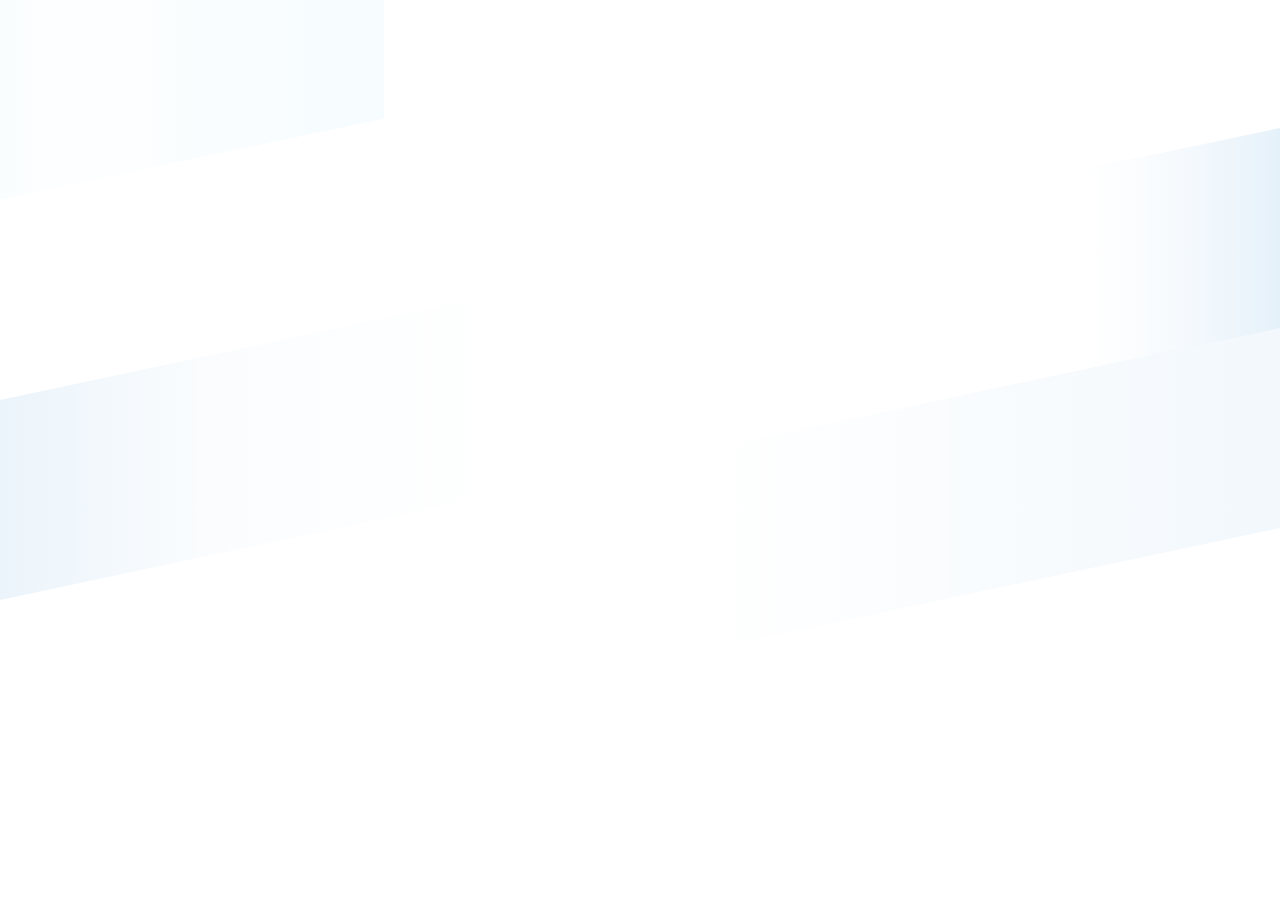
<file: index.html>
<!DOCTYPE html><html lang="en" prefix="og: http://ogp.me/ns#"><head><meta charSet="utf-8"/><meta http-equiv="x-ua-compatible" content="ie=edge"/><meta name="viewport" content="width=device-width, initial-scale=1, shrink-to-fit=no"/><meta name="generator" content="Gatsby 2.0.50"/><title data-react-helmet="true" itemProp="name" lang="en">Willyan Geraldo | UI/UX &amp; Front-End Designer</title><link data-react-helmet="true" rel="icon" type="image/png" href="[data-uri]"/><link data-react-helmet="true" rel="apple-touch-icon" sizes="57x57" href="[data-uri]"/><link data-react-helmet="true" rel="apple-touch-icon" sizes="60x60" href="[data-uri]"/><link data-react-helmet="true" rel="apple-touch-icon" sizes="72x72" href="[data-uri]"/><link data-react-helmet="true" rel="apple-touch-icon" sizes="76x76" href="[data-uri]"/><link data-react-helmet="true" rel="apple-touch-icon" sizes="114x114" href="[data-uri]"/><link data-react-helmet="true" rel="apple-touch-icon" sizes="120x120" href="[data-uri]"/><link data-react-helmet="true" rel="apple-touch-icon" sizes="144x144" href="[data-uri]"/><link data-react-helmet="true" rel="apple-touch-icon" sizes="152x152" href="[data-uri]"/><link data-react-helmet="true" rel="apple-touch-icon" sizes="180x180" href="[data-uri]"/><link data-react-helmet="true" rel="icon" type="image/png" sizes="192x192" href="[data-uri]"/><link data-react-helmet="true" rel="icon" type="image/png" sizes="32x32" href="[data-uri]"/><link data-react-helmet="true" rel="icon" type="image/png" sizes="96x96" href="[data-uri]"/><link data-react-helmet="true" rel="icon" type="image/png" sizes="16x16" href="[data-uri]"/><meta data-react-helmet="true" name="description" content="Designer focuses on thoughtful and purposeful digital design, always seeking to solve tough customer problems through appealing design, clear communication, and clever technology. Enjoy work with teams to produce amazing visual solutions to customer-centric design problems. Currently working in Vancouver at fintech company as a Designer"/><meta data-react-helmet="true" name="keywords" content="Willyan Geraldo, Willyan, UI, UX, user experience, user interface, interactive designer, Product desiner , front-end, web designer, javascript, vancouver"/><meta data-react-helmet="true" name="google-site-verification" content="addNumberlateon"/><meta data-react-helmet="true" property="og:title" content="Willyan Geraldo | UI/UX &amp; Front-End Designer"/><meta data-react-helmet="true" property="og:description" content="Designer focuses on thoughtful and purposeful digital design, always seeking to solve tough customer problems through appealing design, clear communication, and clever technology. Enjoy work with teams to produce amazing visual solutions to customer-centric design problems. Currently working in Vancouver at fintech company as a Designer"/><meta data-react-helmet="true" property="og:type" content="website"/><meta data-react-helmet="true" property="og:url" content="https://willyan.co"/><meta data-react-helmet="true" property="og:site_name" content="Willyan Geraldo | UI/UX &amp; Front-End Designer"/><meta data-react-helmet="true" property="og:image" content="https://willyan.co"/><meta data-react-helmet="true" property="og:image:width" content="1200"/><meta data-react-helmet="true" property="og:image:height" content="630"/><meta data-react-helmet="true" property="og:image:type" content="image/png"/><meta data-react-helmet="true" property="og:locale" content="en_US"/><meta data-react-helmet="true" itemProp="name" content="Willyan Geraldo | UI/UX &amp; Front-End Designer"/><meta data-react-helmet="true" itemProp="description" content="Designer focuses on thoughtful and purposeful digital design, always seeking to solve tough customer problems through appealing design, clear communication, and clever technology. Enjoy work with teams to produce amazing visual solutions to customer-centric design problems. Currently working in Vancouver at fintech company as a Designer"/><meta data-react-helmet="true" itemProp="image" content="https://willyan.co"/><meta data-react-helmet="true" name="twitter:card" content="summary_large_image"/><meta data-react-helmet="true" name="twitter:url" content="https://willyan.co"/><meta data-react-helmet="true" name="twitter:site" content="@willyanfx"/><meta data-react-helmet="true" name="twitter:creator" content="@willyanfx"/><meta data-react-helmet="true" name="twitter:title" content="Willyan Geraldo | UI/UX &amp; Front-End Designer"/><meta data-react-helmet="true" name="twitter:description" content="Designer focuses on thoughtful and purposeful digital design, always seeking to solve tough customer problems through appealing design, clear communication, and clever technology. Enjoy work with teams to produce amazing visual solutions to customer-centric design problems. Currently working in Vancouver at fintech company as a Designer"/><meta data-react-helmet="true" name="twitter:image:src" content="https://willyan.co"/><meta data-react-helmet="true" name="twitter:image:alt" content="Willyan Geraldo | UI/UX &amp; Front-End Designer"/><meta data-react-helmet="true" name="msapplication-TileColor"/><meta data-react-helmet="true" name="msapplication-TileImage" content="[data-uri]"/><meta data-react-helmet="true" name="theme-color"/><style data-styled-components="jhbZuS bfkxwB dmmYUj bjIPSP fsEEJw jtSQtU dNOVxT iRNzhi fifNZS ckUVXa jokcgM">
/* sc-component-id: sc-global-2113038775 */
@font-face{font-family:'SFProText';src:url(/static/SF-Pro-Text-Regular-889036a2b39fca3874479106e080200e.otf) format('woff2'), url(/static/SFProText-Regular-5dc00960a8b3beeca771a1b321bb3045.woff) format('woff'), url(/static/SFProText-Regular-ea57e0931ee301b2789bf36088565f2a.woff2) format('openfont');font-weight:400;font-style:normal;font-display:auto;} @font-face{font-family:'SFProText';src:url(/static/SF-Pro-Text-Medium-4e1c36367ecb3fa034dca8b731c6abf8.otf) format('woff2'), url(/static/SFProText-Medium-18c807dc98174f0a7225d1f9b0d8e723.woff) format('woff'), url(/static/SFProText-Medium-4521a2cfa641159405498699b1bd1048.woff2) format('openfont');font-weight:400;font-style:normal;font-display:auto;} @font-face{font-family:'RBNo31L';src:url(/static/RBNo3.1-Light-d862ceabb876997b799f74c959fede58.woff2) format('woff2'), url(/static/RBNo3.1-Light-e741c7e5d017e7dab6bc30fb8e5b6e59.woff) format('woff'), url(/static/RBNo3.1-Light-8a109788335fc176f63e82f3e9ba4798.otf) format('openfont');font-weight:300;font-style:normal;font-display:auto;} html{box-sizing:border-box;width:100%;} *,*:before,*:after{box-sizing:inherit;} body{margin:0;width:100%;min-height:100%;overflow-x:hidden;-moz-osx-font-smoothing:grayscale;-webkit-font-smoothing:antialiased;background-color:#fff;color:#435a6f;line-height:1.25;font-family:"SF Pro Text",San Francisco,-apple-system,system-ui,BlinkMacSystemFont,Roboto,Helvetica Neue,Segoe UI,Arial,sans-serif;font-size:20px;} @media (max-width:30em){body{font-size:18px;}} body.hidden{overflow:hidden;} body.blur{overflow:hidden;} body.blur #root > .container > *{-webkit-filter:blur(5px) brightness(0.7);filter:blur(5px) brightness(0.7);-webkit-transition:all 0.25s cubic-bezier(0.645,0.045,0.355,1);transition:all 0.25s cubic-bezier(0.645,0.045,0.355,1);pointer-events:none;-webkit-user-select:none;-moz-user-select:none;-ms-user-select:none;user-select:none;} ::selection{background-color:rgba(41,61,90,0.99);} h1,h3,h4,h5{font-weight:600;color:#000;margin:0 0 10px 0;font-family:"SF Pro Text",San Francisco,-apple-system,system-ui,BlinkMacSystemFont,Roboto,Helvetica Neue,Segoe UI,Arial,sans-serif;} h2{font-family:"RBNo3.1","SF Pro Text",-apple-system,system-ui,BlinkMacSystemFont,Roboto,Helvetica Neue,Segoe UI,Arial,sans-serif;color:#2D3E50;} #root{min-height:100vh;display:grid;grid-template-rows:1fr auto;grid-template-columns:100%;} a{display:inline-block;-webkit-text-decoration:none;text-decoration:none;-webkit-text-decoration-skip-ink:auto;text-decoration-skip-ink:auto;color:inherit;position:relative;-webkit-transition:all 0.25s cubic-bezier(0.645,0.045,0.355,1);transition:all 0.25s cubic-bezier(0.645,0.045,0.355,1);cursor:pointer;} a:hover,a:active,a:focus{color:#0091AE;outline:0;} svg{width:100%;height:100%;fill:currentColor;vertical-align:middle;} button{outline:0;border:0;} p{margin-top:0;} .gatsby-image-outer-wrapper{height:100%;} .fadeup-enter{opacity:0.01;-webkit-transform:translateY(20px);-ms-transform:translateY(20px);transform:translateY(20px);-webkit-transition:opacity 300ms cubic-bezier(0.645,0.045,0.355,1),-webkit-transform 300ms cubic-bezier(0.645,0.045,0.355,1);-webkit-transition:opacity 300ms cubic-bezier(0.645,0.045,0.355,1),transform 300ms cubic-bezier(0.645,0.045,0.355,1);transition:opacity 300ms cubic-bezier(0.645,0.045,0.355,1),transform 300ms cubic-bezier(0.645,0.045,0.355,1);} .fadeup-enter-active{opacity:1;-webkit-transform:translateY(0px);-ms-transform:translateY(0px);transform:translateY(0px);-webkit-transition:opacity 300ms cubic-bezier(0.645,0.045,0.355,1),-webkit-transform 300ms cubic-bezier(0.645,0.045,0.355,1);-webkit-transition:opacity 300ms cubic-bezier(0.645,0.045,0.355,1),transform 300ms cubic-bezier(0.645,0.045,0.355,1);transition:opacity 300ms cubic-bezier(0.645,0.045,0.355,1),transform 300ms cubic-bezier(0.645,0.045,0.355,1);} .fadedown-enter{opacity:0.01;-webkit-transform:translateY(-20px);-ms-transform:translateY(-20px);transform:translateY(-20px);-webkit-transition:opacity 300ms cubic-bezier(0.645,0.045,0.355,1),-webkit-transform 300ms cubic-bezier(0.645,0.045,0.355,1);-webkit-transition:opacity 300ms cubic-bezier(0.645,0.045,0.355,1),transform 300ms cubic-bezier(0.645,0.045,0.355,1);transition:opacity 300ms cubic-bezier(0.645,0.045,0.355,1),transform 300ms cubic-bezier(0.645,0.045,0.355,1);} .fadedown-enter-active{opacity:1;-webkit-transform:translateY(0px);-ms-transform:translateY(0px);transform:translateY(0px);-webkit-transition:opacity 300ms cubic-bezier(0.645,0.045,0.355,1),-webkit-transform 300ms cubic-bezier(0.645,0.045,0.355,1);-webkit-transition:opacity 300ms cubic-bezier(0.645,0.045,0.355,1),transform 300ms cubic-bezier(0.645,0.045,0.355,1);transition:opacity 300ms cubic-bezier(0.645,0.045,0.355,1),transform 300ms cubic-bezier(0.645,0.045,0.355,1);} .fade-enter{opacity:0.01;-webkit-transition:opacity 1000ms cubic-bezier(0.645,0.045,0.355,1);transition:opacity 1000ms cubic-bezier(0.645,0.045,0.355,1);} .fade-enter-active{opacity:1;-webkit-transition:opacity 1000ms cubic-bezier(0.645,0.045,0.355,1);transition:opacity 1000ms cubic-bezier(0.645,0.045,0.355,1);}
/* sc-component-id: Main-sc-150lurt-0 */
.fifNZS{margin:0 auto;width:100%;}
/* sc-component-id: Section-sc-1tnwx7e-0 */
.jokcgM{margin:0 auto;padding:150px 0;max-width:1000px;} @media (max-width:48em){.jokcgM{padding:100px 0;}} @media (max-width:37.5em){.jokcgM{padding:10px 0;}}
/* sc-component-id: email__EmailContainer-pjzpc9-0 */
.dNOVxT{width:40px;position:fixed;bottom:0;right:40px;color:#425B76;} @media (max-width:62.5em){.dNOVxT{right:25px;}} @media (max-width:48em){.dNOVxT{display:none;}} .dNOVxT div{width:100%;margin:0 auto;}
/* sc-component-id: background__Stripes-qmpkww-0 */
.jhbZuS{top:0;grid:repeat(5,200px) / repeat(10,1fr);position:absolute;z-index:-1;width:100%;display:grid;max-height:100vh;overflow:hidden;-webkit-transform:skewY(-12deg);-ms-transform:skewY(-12deg);transform:skewY(-12deg);-webkit-transform-origin:0;-ms-transform-origin:0;transform-origin:0;}
/* sc-component-id: background__Span1-qmpkww-1 */
.bfkxwB{grid-column:span 3;background:linear-gradient( 100grad,rgba(243,251,255,0.4),rgba(243,251,255,0.15) 20%,rgba(243,251,255,0.8) );}
/* sc-component-id: background__Span2-qmpkww-2 */
.bjIPSP{grid-area:3 / span 3 / auto / -1;background:linear-gradient( 100grad,rgba(0,119,204,0),rgba(0,119,204,0.05) 40%,rgba(0,119,204,0.1) );}
/* sc-component-id: background__Span22-qmpkww-3 */
.dmmYUj{grid-area:3 / span 4;background:linear-gradient( 100grad,rgba(0,119,204,0.08),rgba(0,119,204,0.02) 40%,rgba(255,255,255,0) );display:block;background-position:top;}
/* sc-component-id: background__Span3-qmpkww-4 */
.fsEEJw{grid-area:3 / span 3 / auto / -1;background:linear-gradient(100grad,#fff 50%,hsla(0,0%,100%,0));}
/* sc-component-id: background__Span4-qmpkww-5 */
.jtSQtU{background:linear-gradient(100grad,rgba(0,119,204,0) 10%,rgba(0,119,204,0.05));grid-area:4 / span 5 / auto/-1;}
/* sc-component-id: hero__HeroContainer-sc-1fbd3kk-0 */
.ckUVXa{display:-webkit-box;display:-webkit-flex;display:-ms-flexbox;display:flex;-webkit-box-pack:center;-webkit-justify-content:center;-ms-flex-pack:center;justify-content:center;-webkit-align-items:center;-webkit-box-align:center;-ms-flex-align:center;align-items:center;-webkit-flex-direction:column;-ms-flex-direction:column;flex-direction:column;-webkit-align-items:flex-start;-webkit-box-align:flex-start;-ms-flex-align:flex-start;align-items:flex-start;min-height:50%;max-height:100vh;} .ckUVXa div{width:100%;}
/* sc-component-id: pages__MainContainer-sc-1dngrz5-0 */
.iRNzhi{padding:0 150px;counter-reset:section;} @media (max-width:62.5em){.iRNzhi{padding:0 100px;}} @media (max-width:48em){.iRNzhi{padding:0 50px;}} @media (max-width:30em){.iRNzhi{padding:0 25px;}}</style><link rel="sitemap" type="application/xml" href="/sitemap.xml"/><link rel="shortcut icon" href="/icons/icon-48x48.png"/><link rel="manifest" href="/manifest.webmanifest"/><meta name="theme-color" content="#000"/><link as="script" rel="preload" href="/component---src-pages-index-js-c534df1e6be15bd3d6fd.js"/><link as="script" rel="preload" href="/app-cc09f2dc8301c3617300.js"/><link as="script" rel="preload" href="/1-417a21d4e8acd14f5ecb.js"/><link as="script" rel="preload" href="/2-d1864412e7d639cf7794.js"/><link as="script" rel="preload" href="/0-21ab48ec59177393341d.js"/><link as="script" rel="preload" href="/webpack-runtime-118fb212adaee5c4b34c.js"/><link rel="preload" href="/static/d/64/path---index-6a9-kEWB85n2pDgWpTI11FkjBsFsFAs.json" as="fetch" crossOrigin="use-credentials"/></head><body><div id="___gatsby"><div style="outline:none" tabindex="-1" role="group"><div id="root"><div class="container"><div></div><div class="background__Stripes-qmpkww-0 jhbZuS"><span class="background__Span1-qmpkww-1 bfkxwB"></span><span class="background__Span22-qmpkww-3 dmmYUj"></span><span class="background__Span2-qmpkww-2 bjIPSP"></span><span class="background__Span3-qmpkww-4 fsEEJw"></span><span class="background__Span4-qmpkww-5 jtSQtU"></span></div><div class="email__EmailContainer-pjzpc9-0 dNOVxT"><div></div></div><main class="pages__MainContainer-sc-1dngrz5-0 iRNzhi Main-sc-150lurt-0 fifNZS" id="content"><section class="hero__HeroContainer-sc-1fbd3kk-0 ckUVXa Section-sc-1tnwx7e-0 jokcgM"><div></div></section></main><div></div></div></div></div></div><script>
  
  
  if(true) {
    (function(i,s,o,g,r,a,m){i['GoogleAnalyticsObject']=r;i[r]=i[r]||function(){
    (i[r].q=i[r].q||[]).push(arguments)},i[r].l=1*new Date();a=s.createElement(o),
    m=s.getElementsByTagName(o)[0];a.async=1;a.src=g;m.parentNode.insertBefore(a,m)
    })(window,document,'script','https://www.google-analytics.com/analytics.js','ga');
  }
  if (typeof ga === "function") {
    ga('create', 'UA-127844238-1', 'auto', {});
      
      }
      </script><script id="gatsby-script-loader">/*<![CDATA[*/window.page={"componentChunkName":"component---src-pages-index-js","jsonName":"index","path":"/"};window.dataPath="64/path---index-6a9-kEWB85n2pDgWpTI11FkjBsFsFAs";/*]]>*/</script><script id="gatsby-chunk-mapping">/*<![CDATA[*/window.___chunkMapping={"app":["/app-cc09f2dc8301c3617300.js"],"component---node-modules-gatsby-plugin-offline-app-shell-js":["/component---node-modules-gatsby-plugin-offline-app-shell-js-bc5e78c1605af1073add.js"],"component---src-pages-404-js":["/component---src-pages-404-js-dbab07fef616cf0017b2.js"],"component---src-pages-case-globalrelay-js":["/component---src-pages-case-globalrelay-js.f9507654608f5b8efe7e.css","/component---src-pages-case-globalrelay-js-20d2bbd41df72b6672e3.js"],"component---src-pages-index-js":["/component---src-pages-index-js-c534df1e6be15bd3d6fd.js"]};/*]]>*/</script><script src="/webpack-runtime-118fb212adaee5c4b34c.js" async=""></script><script src="/0-21ab48ec59177393341d.js" async=""></script><script src="/2-d1864412e7d639cf7794.js" async=""></script><script src="/1-417a21d4e8acd14f5ecb.js" async=""></script><script src="/app-cc09f2dc8301c3617300.js" async=""></script><script src="/component---src-pages-index-js-c534df1e6be15bd3d6fd.js" async=""></script></body></html>
</file>
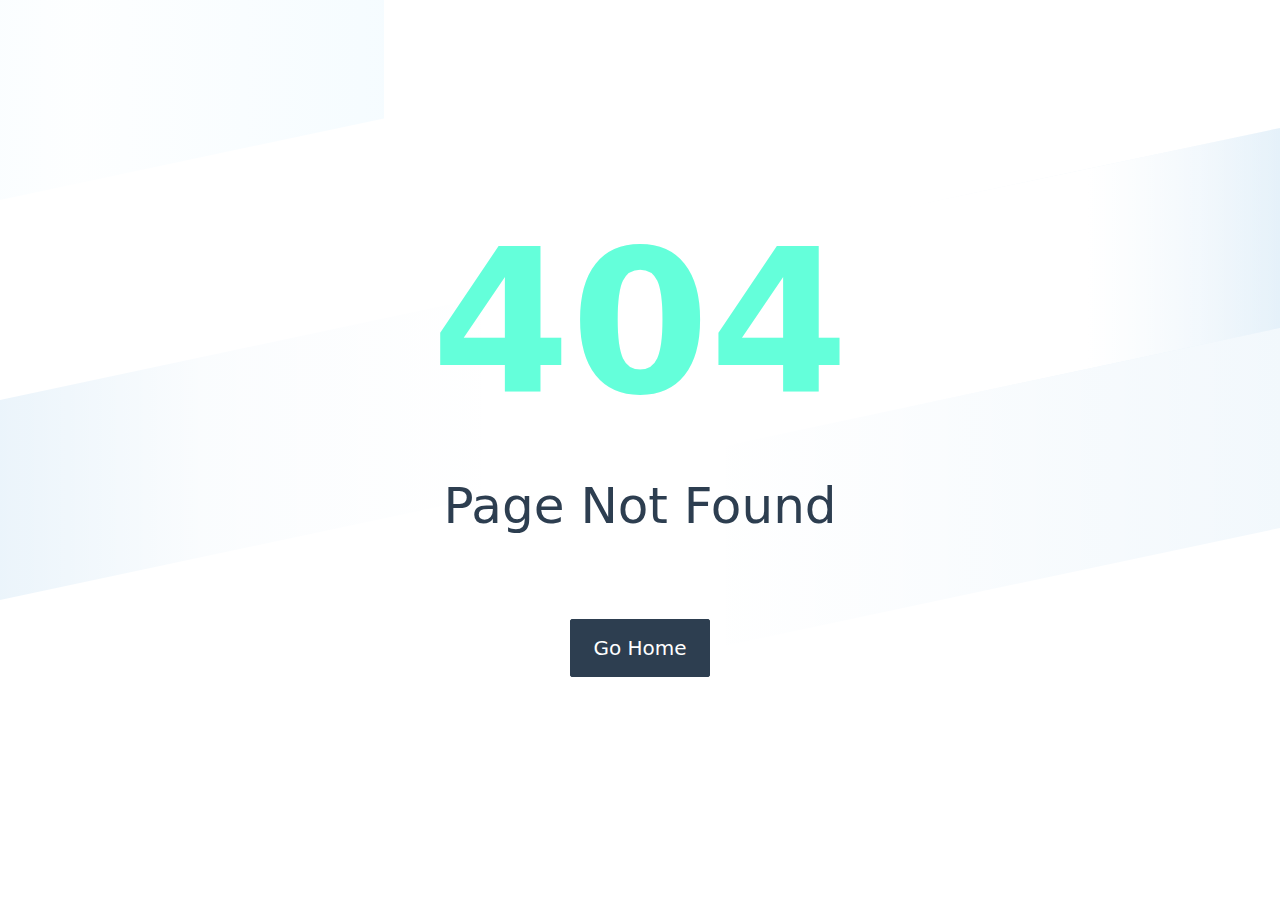
<file: 404/index.html>
<!DOCTYPE html><html lang="en" prefix="og: http://ogp.me/ns#"><head><meta charSet="utf-8"/><meta http-equiv="x-ua-compatible" content="ie=edge"/><meta name="viewport" content="width=device-width, initial-scale=1, shrink-to-fit=no"/><meta name="generator" content="Gatsby 2.0.50"/><title data-react-helmet="true" itemProp="name" lang="en">Willyan Geraldo | UI/UX &amp; Front-End Designer</title><link data-react-helmet="true" rel="icon" type="image/png" href="[data-uri]"/><link data-react-helmet="true" rel="apple-touch-icon" sizes="57x57" href="[data-uri]"/><link data-react-helmet="true" rel="apple-touch-icon" sizes="60x60" href="[data-uri]"/><link data-react-helmet="true" rel="apple-touch-icon" sizes="72x72" href="[data-uri]"/><link data-react-helmet="true" rel="apple-touch-icon" sizes="76x76" href="[data-uri]"/><link data-react-helmet="true" rel="apple-touch-icon" sizes="114x114" href="[data-uri]"/><link data-react-helmet="true" rel="apple-touch-icon" sizes="120x120" href="[data-uri]"/><link data-react-helmet="true" rel="apple-touch-icon" sizes="144x144" href="[data-uri]"/><link data-react-helmet="true" rel="apple-touch-icon" sizes="152x152" href="[data-uri]"/><link data-react-helmet="true" rel="apple-touch-icon" sizes="180x180" href="[data-uri]"/><link data-react-helmet="true" rel="icon" type="image/png" sizes="192x192" href="[data-uri]"/><link data-react-helmet="true" rel="icon" type="image/png" sizes="32x32" href="[data-uri]"/><link data-react-helmet="true" rel="icon" type="image/png" sizes="96x96" href="[data-uri]"/><link data-react-helmet="true" rel="icon" type="image/png" sizes="16x16" href="[data-uri]"/><meta data-react-helmet="true" name="description" content="Designer focuses on thoughtful and purposeful digital design, always seeking to solve tough customer problems through appealing design, clear communication, and clever technology. Enjoy work with teams to produce amazing visual solutions to customer-centric design problems. Currently working in Vancouver at fintech company as a Designer"/><meta data-react-helmet="true" name="keywords" content="Willyan Geraldo, Willyan, UI, UX, user experience, user interface, interactive designer, Product desiner , front-end, web designer, javascript, vancouver"/><meta data-react-helmet="true" name="google-site-verification" content="addNumberlateon"/><meta data-react-helmet="true" property="og:title" content="Willyan Geraldo | UI/UX &amp; Front-End Designer"/><meta data-react-helmet="true" property="og:description" content="Designer focuses on thoughtful and purposeful digital design, always seeking to solve tough customer problems through appealing design, clear communication, and clever technology. Enjoy work with teams to produce amazing visual solutions to customer-centric design problems. Currently working in Vancouver at fintech company as a Designer"/><meta data-react-helmet="true" property="og:type" content="website"/><meta data-react-helmet="true" property="og:url" content="https://willyan.co"/><meta data-react-helmet="true" property="og:site_name" content="Willyan Geraldo | UI/UX &amp; Front-End Designer"/><meta data-react-helmet="true" property="og:image" content="https://willyan.co"/><meta data-react-helmet="true" property="og:image:width" content="1200"/><meta data-react-helmet="true" property="og:image:height" content="630"/><meta data-react-helmet="true" property="og:image:type" content="image/png"/><meta data-react-helmet="true" property="og:locale" content="en_US"/><meta data-react-helmet="true" itemProp="name" content="Willyan Geraldo | UI/UX &amp; Front-End Designer"/><meta data-react-helmet="true" itemProp="description" content="Designer focuses on thoughtful and purposeful digital design, always seeking to solve tough customer problems through appealing design, clear communication, and clever technology. Enjoy work with teams to produce amazing visual solutions to customer-centric design problems. Currently working in Vancouver at fintech company as a Designer"/><meta data-react-helmet="true" itemProp="image" content="https://willyan.co"/><meta data-react-helmet="true" name="twitter:card" content="summary_large_image"/><meta data-react-helmet="true" name="twitter:url" content="https://willyan.co"/><meta data-react-helmet="true" name="twitter:site" content="@willyanfx"/><meta data-react-helmet="true" name="twitter:creator" content="@willyanfx"/><meta data-react-helmet="true" name="twitter:title" content="Willyan Geraldo | UI/UX &amp; Front-End Designer"/><meta data-react-helmet="true" name="twitter:description" content="Designer focuses on thoughtful and purposeful digital design, always seeking to solve tough customer problems through appealing design, clear communication, and clever technology. Enjoy work with teams to produce amazing visual solutions to customer-centric design problems. Currently working in Vancouver at fintech company as a Designer"/><meta data-react-helmet="true" name="twitter:image:src" content="https://willyan.co"/><meta data-react-helmet="true" name="twitter:image:alt" content="Willyan Geraldo | UI/UX &amp; Front-End Designer"/><meta data-react-helmet="true" name="msapplication-TileColor"/><meta data-react-helmet="true" name="msapplication-TileImage" content="[data-uri]"/><meta data-react-helmet="true" name="theme-color"/><style data-styled-components="jhbZuS bfkxwB dmmYUj bjIPSP fsEEJw jtSQtU dNOVxT jLClms fifNZS fUNTzW hatzni gfLSAe">
/* sc-component-id: sc-global-2113038775 */
@font-face{font-family:'SFProText';src:url(/static/SF-Pro-Text-Regular-889036a2b39fca3874479106e080200e.otf) format('woff2'), url(/static/SFProText-Regular-5dc00960a8b3beeca771a1b321bb3045.woff) format('woff'), url(/static/SFProText-Regular-ea57e0931ee301b2789bf36088565f2a.woff2) format('openfont');font-weight:400;font-style:normal;font-display:auto;} @font-face{font-family:'SFProText';src:url(/static/SF-Pro-Text-Medium-4e1c36367ecb3fa034dca8b731c6abf8.otf) format('woff2'), url(/static/SFProText-Medium-18c807dc98174f0a7225d1f9b0d8e723.woff) format('woff'), url(/static/SFProText-Medium-4521a2cfa641159405498699b1bd1048.woff2) format('openfont');font-weight:400;font-style:normal;font-display:auto;} @font-face{font-family:'RBNo31L';src:url(/static/RBNo3.1-Light-d862ceabb876997b799f74c959fede58.woff2) format('woff2'), url(/static/RBNo3.1-Light-e741c7e5d017e7dab6bc30fb8e5b6e59.woff) format('woff'), url(/static/RBNo3.1-Light-8a109788335fc176f63e82f3e9ba4798.otf) format('openfont');font-weight:300;font-style:normal;font-display:auto;} html{box-sizing:border-box;width:100%;} *,*:before,*:after{box-sizing:inherit;} body{margin:0;width:100%;min-height:100%;overflow-x:hidden;-moz-osx-font-smoothing:grayscale;-webkit-font-smoothing:antialiased;background-color:#fff;color:#435a6f;line-height:1.25;font-family:"SF Pro Text",San Francisco,-apple-system,system-ui,BlinkMacSystemFont,Roboto,Helvetica Neue,Segoe UI,Arial,sans-serif;font-size:20px;} @media (max-width:30em){body{font-size:18px;}} body.hidden{overflow:hidden;} body.blur{overflow:hidden;} body.blur #root > .container > *{-webkit-filter:blur(5px) brightness(0.7);filter:blur(5px) brightness(0.7);-webkit-transition:all 0.25s cubic-bezier(0.645,0.045,0.355,1);transition:all 0.25s cubic-bezier(0.645,0.045,0.355,1);pointer-events:none;-webkit-user-select:none;-moz-user-select:none;-ms-user-select:none;user-select:none;} ::selection{background-color:rgba(41,61,90,0.99);} h1,h3,h4,h5{font-weight:600;color:#000;margin:0 0 10px 0;font-family:"SF Pro Text",San Francisco,-apple-system,system-ui,BlinkMacSystemFont,Roboto,Helvetica Neue,Segoe UI,Arial,sans-serif;} h2{font-family:"RBNo3.1","SF Pro Text",-apple-system,system-ui,BlinkMacSystemFont,Roboto,Helvetica Neue,Segoe UI,Arial,sans-serif;color:#2D3E50;} #root{min-height:100vh;display:grid;grid-template-rows:1fr auto;grid-template-columns:100%;} a{display:inline-block;-webkit-text-decoration:none;text-decoration:none;-webkit-text-decoration-skip-ink:auto;text-decoration-skip-ink:auto;color:inherit;position:relative;-webkit-transition:all 0.25s cubic-bezier(0.645,0.045,0.355,1);transition:all 0.25s cubic-bezier(0.645,0.045,0.355,1);cursor:pointer;} a:hover,a:active,a:focus{color:#0091AE;outline:0;} svg{width:100%;height:100%;fill:currentColor;vertical-align:middle;} button{outline:0;border:0;} p{margin-top:0;} .gatsby-image-outer-wrapper{height:100%;} .fadeup-enter{opacity:0.01;-webkit-transform:translateY(20px);-ms-transform:translateY(20px);transform:translateY(20px);-webkit-transition:opacity 300ms cubic-bezier(0.645,0.045,0.355,1),-webkit-transform 300ms cubic-bezier(0.645,0.045,0.355,1);-webkit-transition:opacity 300ms cubic-bezier(0.645,0.045,0.355,1),transform 300ms cubic-bezier(0.645,0.045,0.355,1);transition:opacity 300ms cubic-bezier(0.645,0.045,0.355,1),transform 300ms cubic-bezier(0.645,0.045,0.355,1);} .fadeup-enter-active{opacity:1;-webkit-transform:translateY(0px);-ms-transform:translateY(0px);transform:translateY(0px);-webkit-transition:opacity 300ms cubic-bezier(0.645,0.045,0.355,1),-webkit-transform 300ms cubic-bezier(0.645,0.045,0.355,1);-webkit-transition:opacity 300ms cubic-bezier(0.645,0.045,0.355,1),transform 300ms cubic-bezier(0.645,0.045,0.355,1);transition:opacity 300ms cubic-bezier(0.645,0.045,0.355,1),transform 300ms cubic-bezier(0.645,0.045,0.355,1);} .fadedown-enter{opacity:0.01;-webkit-transform:translateY(-20px);-ms-transform:translateY(-20px);transform:translateY(-20px);-webkit-transition:opacity 300ms cubic-bezier(0.645,0.045,0.355,1),-webkit-transform 300ms cubic-bezier(0.645,0.045,0.355,1);-webkit-transition:opacity 300ms cubic-bezier(0.645,0.045,0.355,1),transform 300ms cubic-bezier(0.645,0.045,0.355,1);transition:opacity 300ms cubic-bezier(0.645,0.045,0.355,1),transform 300ms cubic-bezier(0.645,0.045,0.355,1);} .fadedown-enter-active{opacity:1;-webkit-transform:translateY(0px);-ms-transform:translateY(0px);transform:translateY(0px);-webkit-transition:opacity 300ms cubic-bezier(0.645,0.045,0.355,1),-webkit-transform 300ms cubic-bezier(0.645,0.045,0.355,1);-webkit-transition:opacity 300ms cubic-bezier(0.645,0.045,0.355,1),transform 300ms cubic-bezier(0.645,0.045,0.355,1);transition:opacity 300ms cubic-bezier(0.645,0.045,0.355,1),transform 300ms cubic-bezier(0.645,0.045,0.355,1);} .fade-enter{opacity:0.01;-webkit-transition:opacity 1000ms cubic-bezier(0.645,0.045,0.355,1);transition:opacity 1000ms cubic-bezier(0.645,0.045,0.355,1);} .fade-enter-active{opacity:1;-webkit-transition:opacity 1000ms cubic-bezier(0.645,0.045,0.355,1);transition:opacity 1000ms cubic-bezier(0.645,0.045,0.355,1);}
/* sc-component-id: Main-sc-150lurt-0 */
.fifNZS{margin:0 auto;width:100%;}
/* sc-component-id: email__EmailContainer-pjzpc9-0 */
.dNOVxT{width:40px;position:fixed;bottom:0;right:40px;color:#425B76;} @media (max-width:62.5em){.dNOVxT{right:25px;}} @media (max-width:48em){.dNOVxT{display:none;}} .dNOVxT div{width:100%;margin:0 auto;}
/* sc-component-id: background__Stripes-qmpkww-0 */
.jhbZuS{top:0;grid:repeat(5,200px) / repeat(10,1fr);position:absolute;z-index:-1;width:100%;display:grid;max-height:100vh;overflow:hidden;-webkit-transform:skewY(-12deg);-ms-transform:skewY(-12deg);transform:skewY(-12deg);-webkit-transform-origin:0;-ms-transform-origin:0;transform-origin:0;}
/* sc-component-id: background__Span1-qmpkww-1 */
.bfkxwB{grid-column:span 3;background:linear-gradient( 100grad,rgba(243,251,255,0.4),rgba(243,251,255,0.15) 20%,rgba(243,251,255,0.8) );}
/* sc-component-id: background__Span2-qmpkww-2 */
.bjIPSP{grid-area:3 / span 3 / auto / -1;background:linear-gradient( 100grad,rgba(0,119,204,0),rgba(0,119,204,0.05) 40%,rgba(0,119,204,0.1) );}
/* sc-component-id: background__Span22-qmpkww-3 */
.dmmYUj{grid-area:3 / span 4;background:linear-gradient( 100grad,rgba(0,119,204,0.08),rgba(0,119,204,0.02) 40%,rgba(255,255,255,0) );display:block;background-position:top;}
/* sc-component-id: background__Span3-qmpkww-4 */
.fsEEJw{grid-area:3 / span 3 / auto / -1;background:linear-gradient(100grad,#fff 50%,hsla(0,0%,100%,0));}
/* sc-component-id: background__Span4-qmpkww-5 */
.jtSQtU{background:linear-gradient(100grad,rgba(0,119,204,0) 10%,rgba(0,119,204,0.05));grid-area:4 / span 5 / auto/-1;}
/* sc-component-id: sc-404__MainContainer-sc-7oa4zv-0 */
.jLClms{padding:0 150px;display:-webkit-box;display:-webkit-flex;display:-ms-flexbox;display:flex;-webkit-box-pack:center;-webkit-justify-content:center;-ms-flex-pack:center;justify-content:center;-webkit-align-items:center;-webkit-box-align:center;-ms-flex-align:center;align-items:center;-webkit-flex-direction:column;-ms-flex-direction:column;flex-direction:column;height:100vh !important;} @media (max-width:62.5em){.jLClms{padding:0 100px;}} @media (max-width:48em){.jLClms{padding:0 50px;}} @media (max-width:30em){.jLClms{padding:0 25px;}}
/* sc-component-id: sc-404__Title-sc-7oa4zv-1 */
.fUNTzW{color:#64ffda;font-size:20vw;line-height:1;} @media screen and (min-width:1200px){.fUNTzW{font-size:200px;}} @media (max-width:30em){.fUNTzW{font-size:120px;}}
/* sc-component-id: sc-404__Subtitle-sc-7oa4zv-2 */
.hatzni{font-size:5vw;font-weight:400;} @media screen and (min-width:1200px){.hatzni{font-size:50px;}} @media (max-width:30em){.hatzni{font-size:30px;}}
/* sc-component-id: sc-404__HomeButton-sc-7oa4zv-3 */
.gfLSAe{color:#fff;background-color:#2D3E50;border:1px solid #2D3E50;border-radius:2px;padding:18px 22px;line-height:1;font-family:"SF Pro Text",San Francisco,-apple-system,system-ui,BlinkMacSystemFont,Roboto,Helvetica Neue,Segoe UI,Arial,sans-serif;font-weight:500;-webkit-text-decoration:none;text-decoration:none;cursor:pointer;-webkit-transition:all 0.25s cubic-bezier(0.645,0.045,0.355,1);transition:all 0.25s cubic-bezier(0.645,0.045,0.355,1);margin-top:40px;} .gfLSAe:hover,.gfLSAe:focus,.gfLSAe:active{background-color:#425B76;color:#fff;} .gfLSAe:after{display:none !important;}</style><link rel="sitemap" type="application/xml" href="/sitemap.xml"/><link rel="shortcut icon" href="/icons/icon-48x48.png"/><link rel="manifest" href="/manifest.webmanifest"/><meta name="theme-color" content="#000"/><link as="script" rel="preload" href="/component---src-pages-404-js-dbab07fef616cf0017b2.js"/><link as="script" rel="preload" href="/app-cc09f2dc8301c3617300.js"/><link as="script" rel="preload" href="/1-417a21d4e8acd14f5ecb.js"/><link as="script" rel="preload" href="/2-d1864412e7d639cf7794.js"/><link as="script" rel="preload" href="/0-21ab48ec59177393341d.js"/><link as="script" rel="preload" href="/webpack-runtime-118fb212adaee5c4b34c.js"/><link rel="preload" href="/static/d/44/path---404-22-d-bce-NZuapzHg3X9TaN1iIixfv1W23E.json" as="fetch" crossOrigin="use-credentials"/></head><body><div id="___gatsby"><div style="outline:none" tabindex="-1" role="group"><div id="root"><div class="container"><div></div><div class="background__Stripes-qmpkww-0 jhbZuS"><span class="background__Span1-qmpkww-1 bfkxwB"></span><span class="background__Span22-qmpkww-3 dmmYUj"></span><span class="background__Span2-qmpkww-2 bjIPSP"></span><span class="background__Span3-qmpkww-4 fsEEJw"></span><span class="background__Span4-qmpkww-5 jtSQtU"></span></div><div class="email__EmailContainer-pjzpc9-0 dNOVxT"><div></div></div><main class="sc-404__MainContainer-sc-7oa4zv-0 jLClms Main-sc-150lurt-0 fifNZS" id="content"><h1 class="sc-404__Title-sc-7oa4zv-1 fUNTzW">404</h1><h2 class="sc-404__Subtitle-sc-7oa4zv-2 hatzni">Page Not Found</h2><a class="sc-404__HomeButton-sc-7oa4zv-3 gfLSAe" href="/">Go Home</a></main><div></div></div></div></div></div><script>
  
  
  if(true) {
    (function(i,s,o,g,r,a,m){i['GoogleAnalyticsObject']=r;i[r]=i[r]||function(){
    (i[r].q=i[r].q||[]).push(arguments)},i[r].l=1*new Date();a=s.createElement(o),
    m=s.getElementsByTagName(o)[0];a.async=1;a.src=g;m.parentNode.insertBefore(a,m)
    })(window,document,'script','https://www.google-analytics.com/analytics.js','ga');
  }
  if (typeof ga === "function") {
    ga('create', 'UA-127844238-1', 'auto', {});
      
      }
      </script><script id="gatsby-script-loader">/*<![CDATA[*/window.page={"componentChunkName":"component---src-pages-404-js","jsonName":"404-22d","path":"/404/"};window.dataPath="44/path---404-22-d-bce-NZuapzHg3X9TaN1iIixfv1W23E";/*]]>*/</script><script id="gatsby-chunk-mapping">/*<![CDATA[*/window.___chunkMapping={"app":["/app-cc09f2dc8301c3617300.js"],"component---node-modules-gatsby-plugin-offline-app-shell-js":["/component---node-modules-gatsby-plugin-offline-app-shell-js-bc5e78c1605af1073add.js"],"component---src-pages-404-js":["/component---src-pages-404-js-dbab07fef616cf0017b2.js"],"component---src-pages-case-globalrelay-js":["/component---src-pages-case-globalrelay-js.f9507654608f5b8efe7e.css","/component---src-pages-case-globalrelay-js-20d2bbd41df72b6672e3.js"],"component---src-pages-index-js":["/component---src-pages-index-js-c534df1e6be15bd3d6fd.js"]};/*]]>*/</script><script src="/webpack-runtime-118fb212adaee5c4b34c.js" async=""></script><script src="/0-21ab48ec59177393341d.js" async=""></script><script src="/2-d1864412e7d639cf7794.js" async=""></script><script src="/1-417a21d4e8acd14f5ecb.js" async=""></script><script src="/app-cc09f2dc8301c3617300.js" async=""></script><script src="/component---src-pages-404-js-dbab07fef616cf0017b2.js" async=""></script></body></html>
</file>
